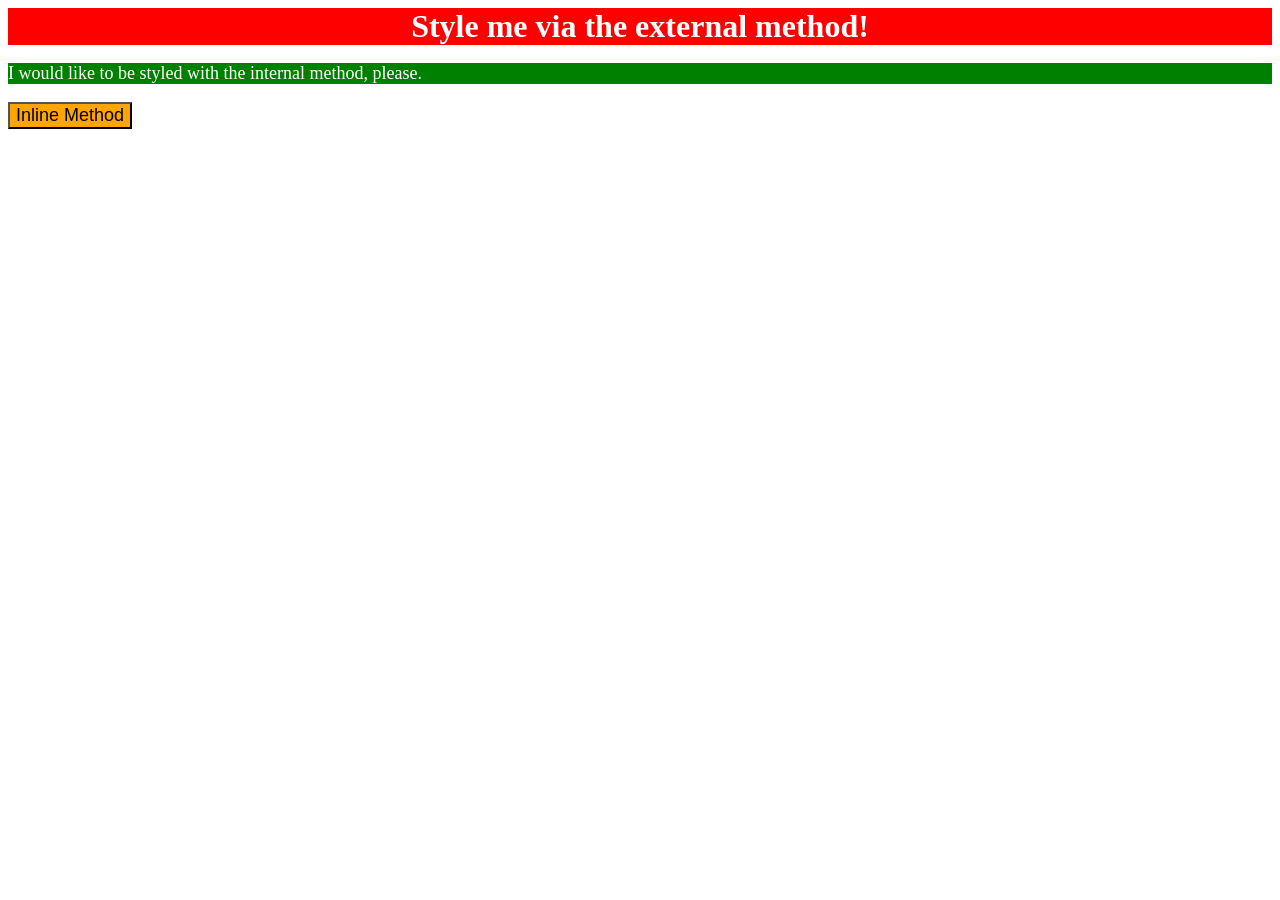
<file: foundations/intro-to-css/01-css-methods/index.html>
<!DOCTYPE html>
<html lang="en">
  <head>
    <meta charset="UTF-8">
    <meta http-equiv="X-UA-Compatible" content="IE=edge">
    <meta name="viewport" content="width=device-width, initial-scale=1.0">
    <title>Methods for Adding CSS</title>
    <link rel="stylesheet" href="../external.css">
    <style>
      p{
        background-color: green;
        color: white;
        font-size: 18px;
      }
    </style>
  </head>
  <body>
    <div class="style-me">Style me via the external method!</div>
    <p>I would like to be styled with the internal method, please.</p>
    <button style="background-color: orange; font-size: 18px;">Inline Method</button>
  </body>
</html>
</file>
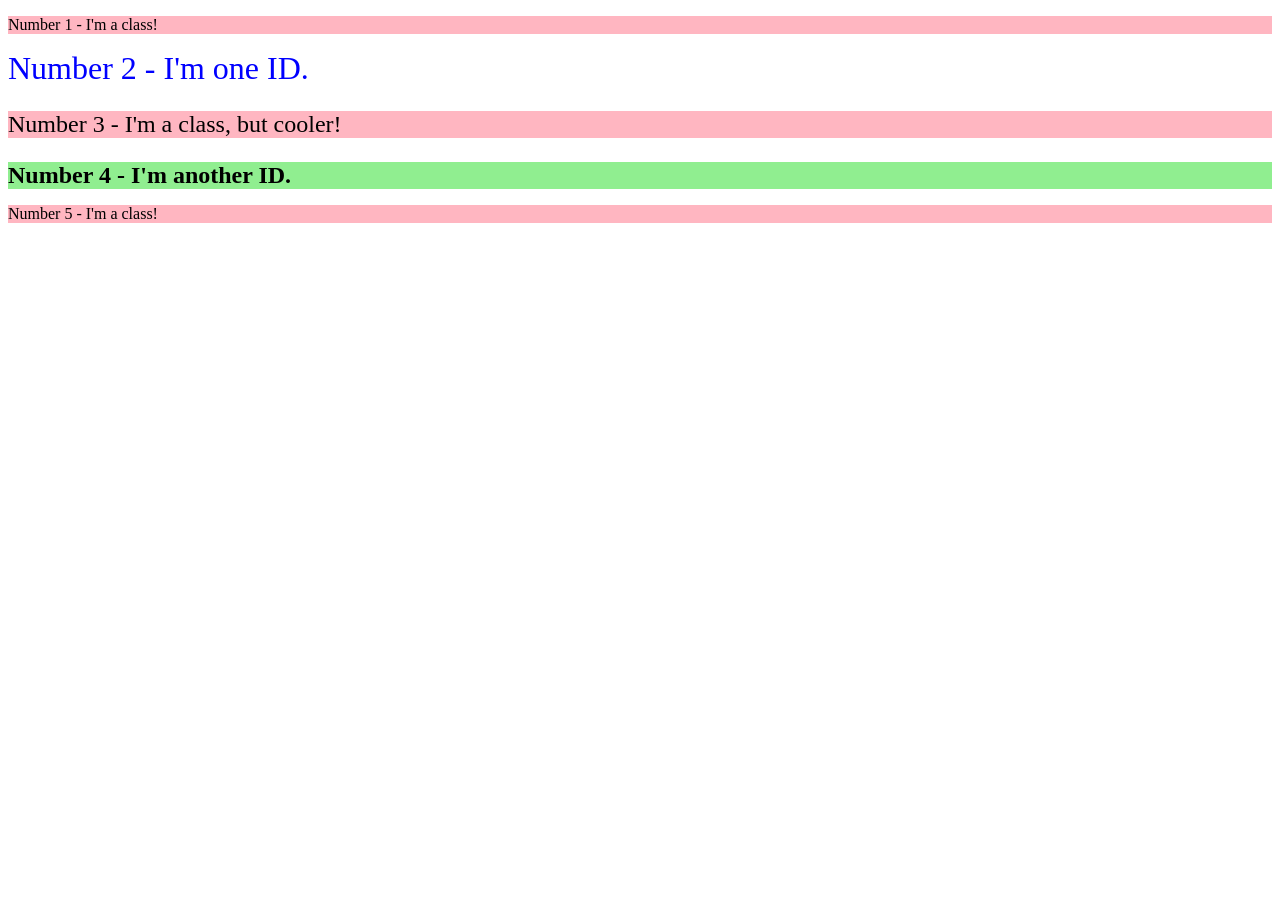
<file: foundations/intro-to-css/02-class-id-selectors/index.html>
<!DOCTYPE html>
<html lang="en">
  <head>
    <meta charset="UTF-8">
    <meta http-equiv="X-UA-Compatible" content="IE=edge">
    <meta name="viewport" content="width=device-width, initial-scale=1.0">
    <title>Class and ID Selectors</title>
    <link rel="stylesheet" href="style.css">
  </head>
  <body>
    <p class="Number-one">Number 1 - I'm a class!</p>
    <div id="Number-two">Number 2 - I'm one ID.</div>
    <p class="cooler">Number 3 - I'm a class, but cooler!</p>
    <div id="Number-four">Number 4 - I'm another ID.</div>
    <p class="Number-five">Number 5 - I'm a class!</p>
  </body>
</html>
</file>
<file: foundations/intro-to-css/external.css>
.style-me{
  background-color: red;
  color: white;
  font-size: 32px;
  text-align: center;
  font-weight: bold;
}
</file>
<file: foundations/intro-to-css/02-class-id-selectors/style.css>
/* Add CSS Styling */
.Number-one,.cooler,.Number-five{
  background-color:#ffb6c1;
  font-family: 'Verdana' "DejaVu" "sans-serif";
}

#Number-two{
  color: #0000ff;
  font-size: 32px;

}

.cooler{
  font-size: 24px;
}
#Number-four{
  background-color: #90ee90;font-size: 24px;
  font-weight: bold;
}
</file>
